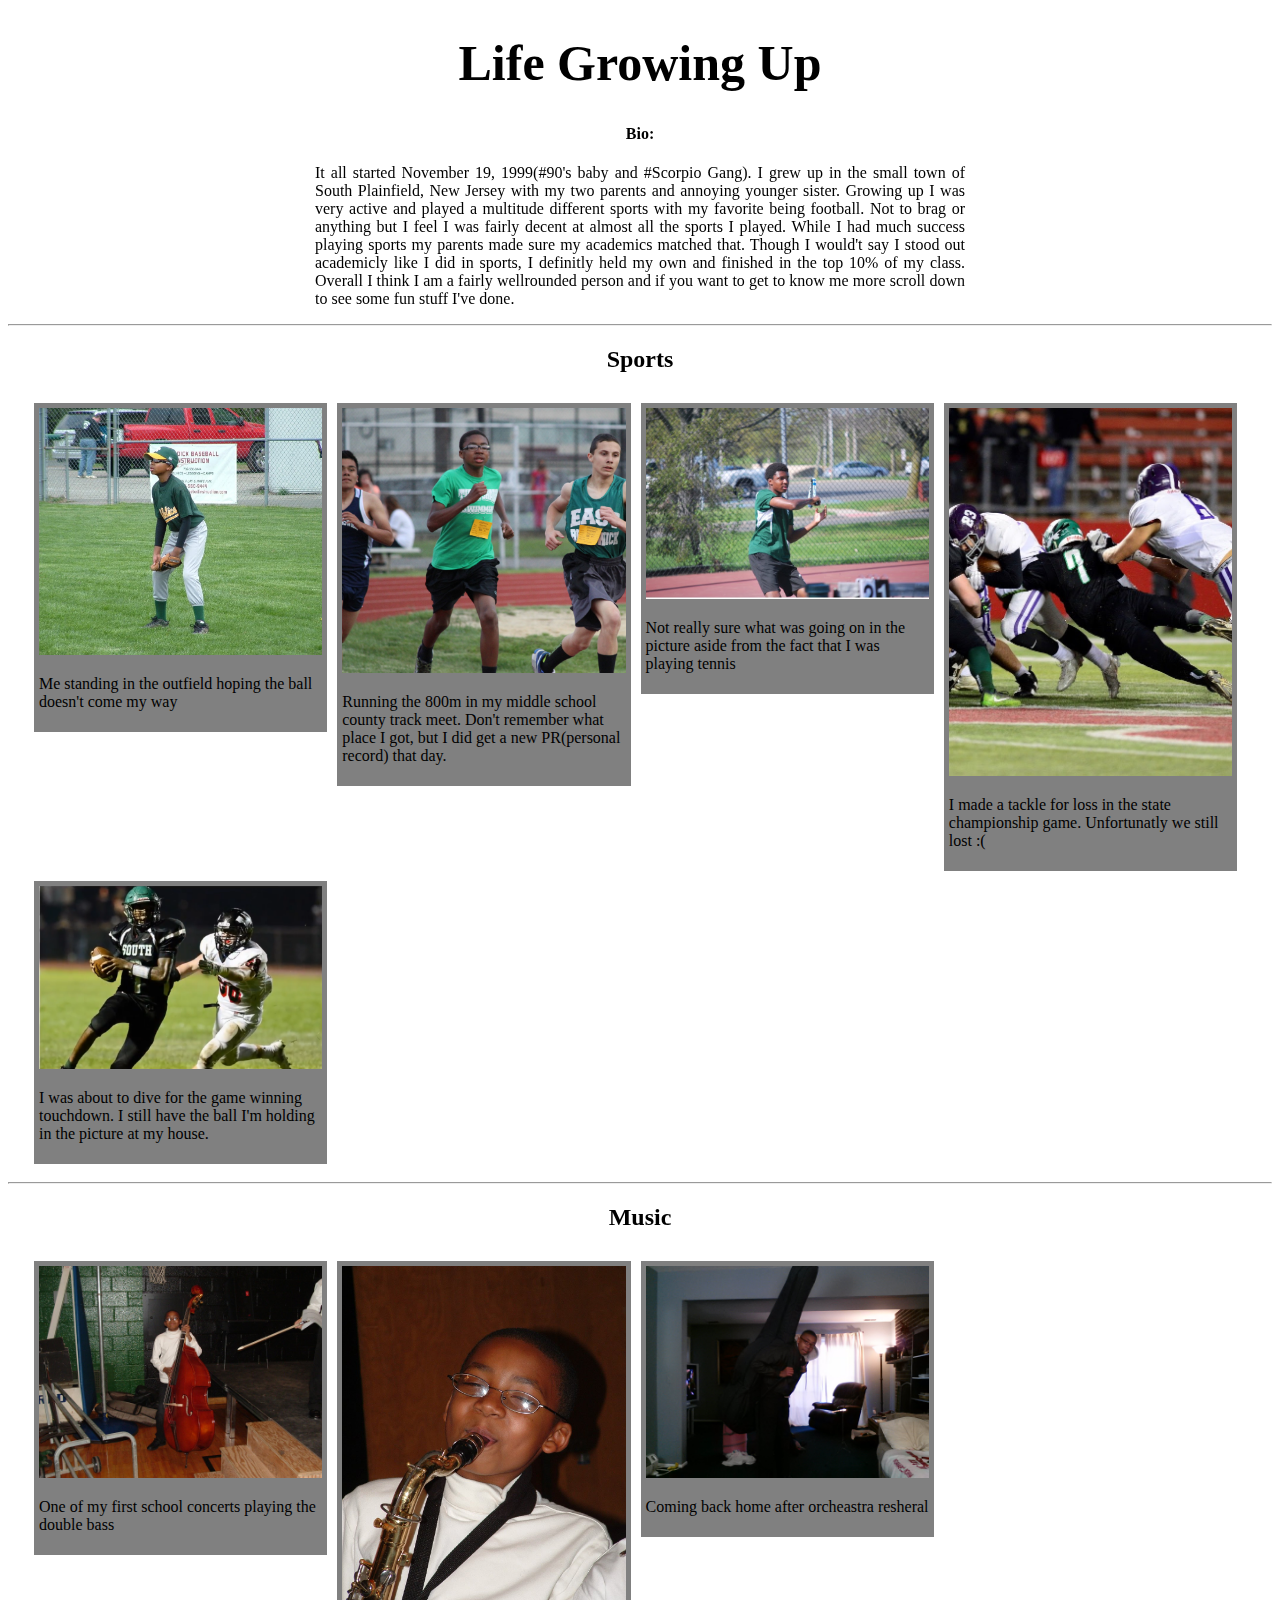
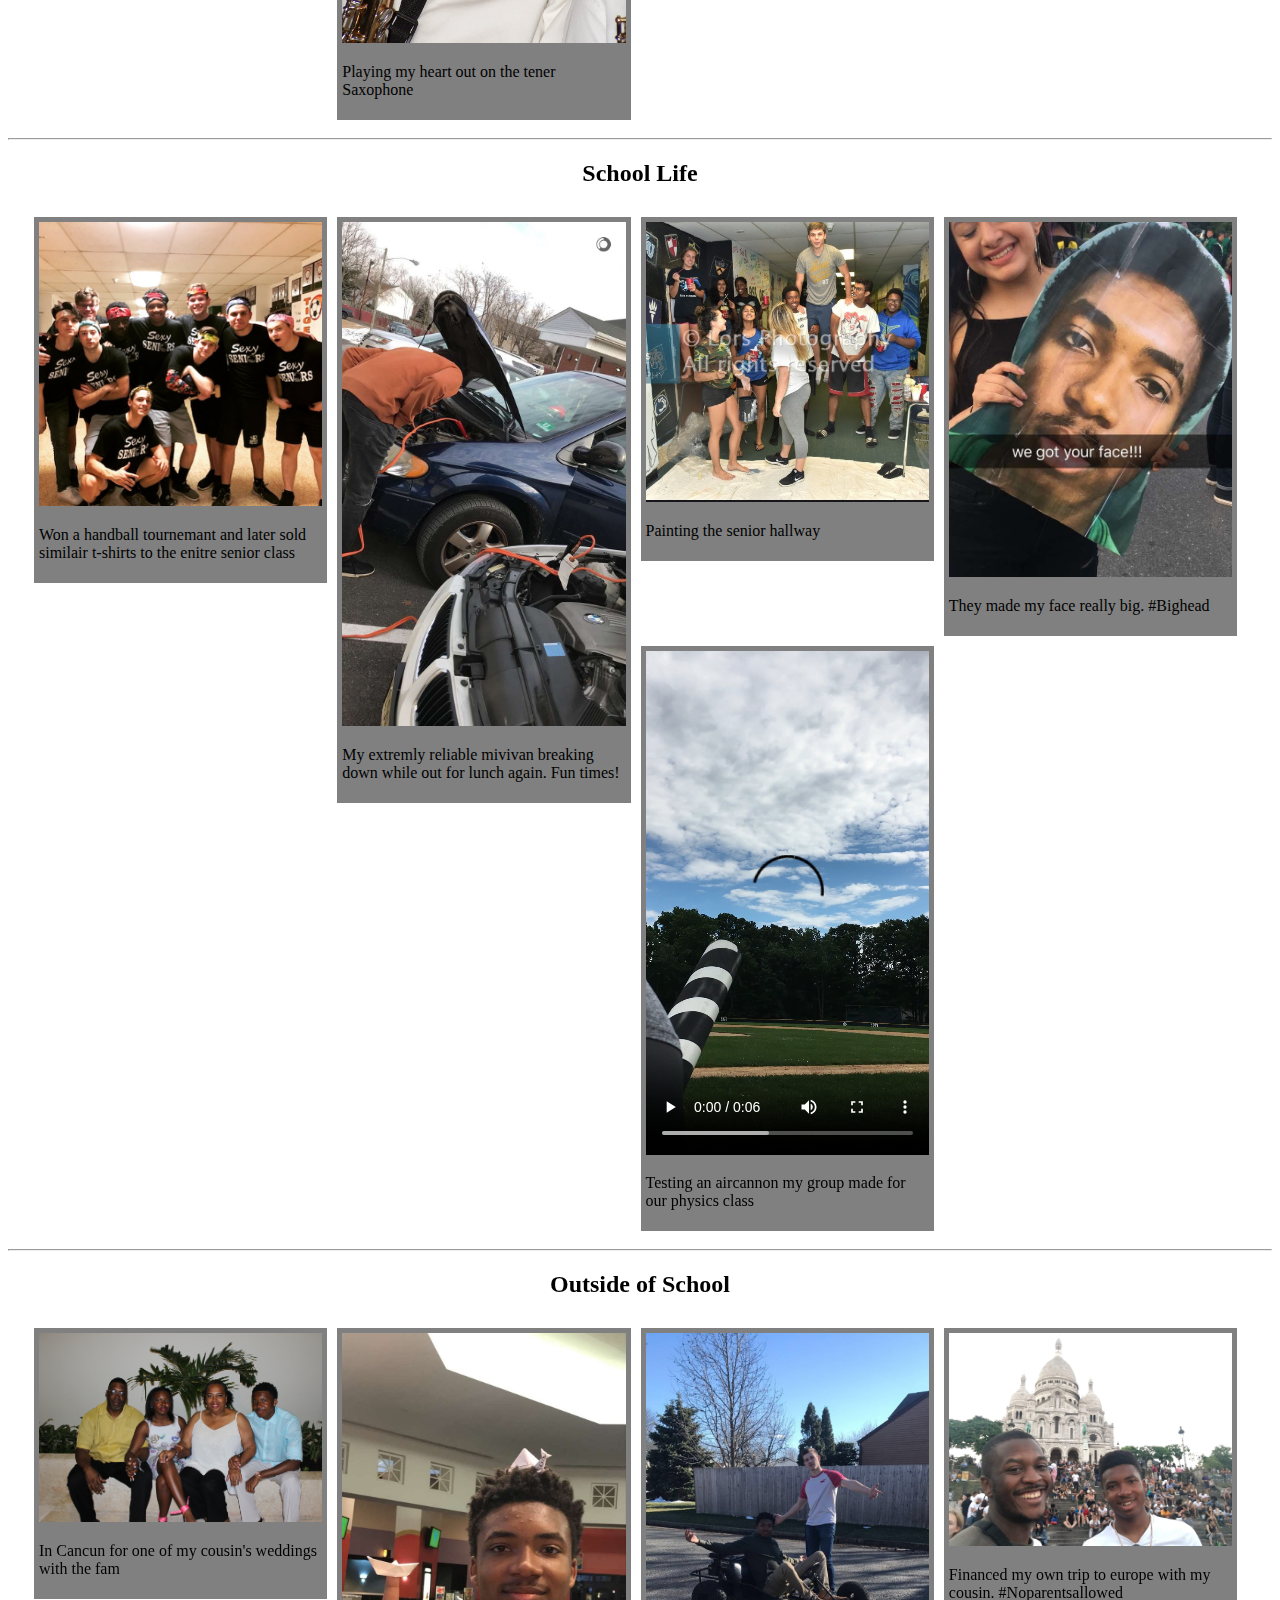
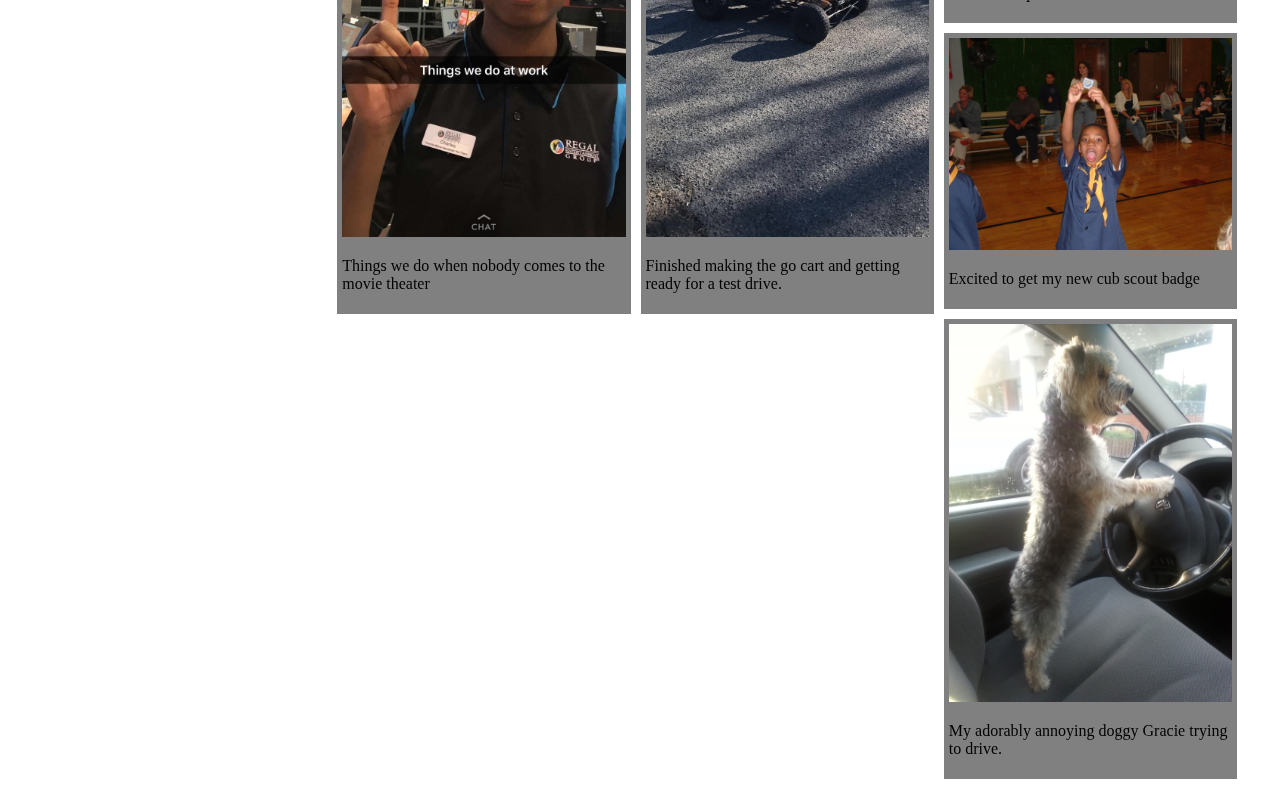
<file: portfolio/src/main/webapp/growing-up.html>
<!--#split life into multiple sections
#music section
#acidemic section
#extracurrilcur section
#outside of school section-->

<!DOCTYPE html>
<html>
    <head>
    <meta charset="UTF-8">
    <title>Growing Up</title>
    <link rel="stylesheet" href="style.css">
    <script src="script.js"></script>
  
  </head>

  <body>
      <div id="content" >
          <h1>Life Growing Up</h1>
          <h4>Bio:</h4>
          <p id="bio">
            It all started November 19, 1999(#90's baby and #Scorpio Gang). I grew up
            in the small town of South Plainfield, New Jersey with my two parents and 
            annoying younger sister. Growing up I was very active and played a multitude 
            different sports with my favorite being football. Not to brag or anything
            but I feel I was fairly decent at almost all the sports I played. While I 
            had much success playing sports my parents made sure my academics matched 
            that. Though I would't say I stood out academicly like I did in sports, I 
            definitly held my own and finished in the top 10% of my class. Overall I think 
            I am a fairly wellrounded person and if you want to get to know me more scroll 
            down to see some fun stuff I've done.
            
          </p>
      </div>
      <hr>
        <div class="main">

            <h2>Sports</h2>

            <div class="row">
                <div class="column">
                    <div class="content">
                         <img src="images/baseball.JPG" alt="Mountains" style="width:100%">
      
                         <p>Me standing in the outfield hoping the ball doesn't come my way</p>
                     </div>
                </div>
                <div class="column">
                    <div class="content">
                        <img src="images/track.JPG" alt="Lights" style="width:100%">
      
                        <p>Running the 800m in my middle school county track meet. Don't remember 
                        what place I got, but I did get a new PR(personal record) that day.</p>
                    </div>
                 </div>
                <div class="column">
                     <div class="content">
                         <img src="images/tennis.PNG" alt="Nature" style="width:100%">
     
                         <p>Not really sure what was going on in the picture aside from the fact that
                            I was playing tennis</p>
                    </div>
                </div>
                <div class="column">
                    <div class="content">
                        <img src="images/football2.PNG" alt="Mountains" style="width:100%">
     
                        <p>I made a tackle for loss in the state championship game. Unfortunatly 
                            we still lost :(</p>
                    </div>
                </div>
                <div class="column">
                    <div class="content">
                        <img src="images/football1.PNG" alt="Mountains" style="width:100%">
     
                        <p>I was about to dive for the game winning touchdown. I still have the ball 
                        I'm holding in the picture at my house.</p>
                    </div>
                </div>
            </div>

        </div>
        <hr>
 
        <div class="main">

        <h2>Music</h2>

            <div class="row">
                <div class="column">
                    <div class="content">
                        <img src="images/music1.JPG" alt="Mountains" style="width:100%">
      
                         <p>One of my first school concerts playing the double bass</p>
                    </div>
                </div>
                <div class="column">
                    <div class="content">
                        <img src="images/music3.JPG" alt="Lights" style="width:100%">
      
                        <p>Playing my heart out on the tener Saxophone</p>
                    </div>
                </div>
                <div class="column">
                    <div class="content">
                        <img src="images/music4.jpg" alt="Nature" style="width:100%">
     
                        <p>Coming back home after orcheastra resheral</p>
                    </div>
                </div>
  
            </div>

        </div>

        <hr>
 
        <div class="main">

            <h2>School Life</h2>

            <div class="row">
                <div class="column">
                    <div class="content">
                        <img src="images/school1.JPG" alt="Mountains" style="width:100%">
      
                         <p>Won a handball tournemant and later sold similair t-shirts to the enitre senior class</p>
                     </div>
                 </div>
                <div class="column">
                    <div class="content">
                        <img src="images/school2.PNG" alt="Lights" style="width:100%">
      
                        <p>My extremly reliable mivivan breaking down while out for lunch again. Fun times!</p>
                    </div>
                </div>
                <div class="column">
                    <div class="content">
                         <img src="images/school3.PNG" alt="Nature" style="width:100%">
     
                        <p>Painting the senior hallway</p>
                    </div>
                 </div>
                <div class="column">
                    <div class="content">
                        <img src="images/school4.PNG" alt="Nature" style="width:100%">
     
                        <p>They made my face really big. #Bighead</p>
                    </div>
                </div>
                <div class="column">
                    <div class="content">
                        <video controls>
                            <source src="images/aircannon.MP4" type="video/mp4">
         
                         </video>
     
                        <p>Testing an aircannon my group made for our physics class</p>
                    </div>
                </div>
  
            </div>

        </div>

        <hr>
 
        <div class="main">

        <h2>Outside of School</h2>

            <div class="row">
                <div class="column">
                    <div class="content">
                        <img src="images/out1.JPG" alt="Mountains" style="width:100%">
      
                        <p>In Cancun for one of my cousin's weddings with the fam</p>
                    </div>
                </div>
                <div class="column">
                    <div class="content">
                        <img src="images/out2.PNG" alt="Lights" style="width:100%">
      
                        <p>Things we do when nobody comes to the movie theater</p>
                    </div>
                </div>
                <div class="column">
                    <div class="content">
                        <img src="images/out3.JPG" alt="Nature" style="width:100%">
     
                        <p>Finished making the go cart and getting ready for a test drive.</p>
                    </div>
                </div>
                <div class="column">
                    <div class="content">
                        <img src="images/out4.JPG" alt="Nature" style="width:100%">
     
                        <p>Financed my own trip to europe with my cousin. #Noparentsallowed</p>
                    </div>
                </div>
                <div class="column">
                    <div class="content">
                        <img src="images/out5.JPG" alt="Nature" style="width:100%">
     
                        <p>Excited to get my new cub scout badge</p>
                    </div>
                </div>
                <div class="column">
                    <div class="content">
                        <img src="images/out6.jpg" alt="Nature" style="width:100%">
     
                        <p>My adorably annoying doggy Gracie trying to drive.</p>
                    </div>
                </div>
  
            </div>

        </div>

      
     
  </body>
</html>
</file>
<file: portfolio/src/main/webapp/style.css>
#content {
  margin-left: auto;
  margin-right: auto;
  width: 650px;
  text-align: center;
}
#bio{
text-align: justify;
}
#fun-fact-container {
  margin-top: 20px;
}

/* Center website */
.main {
  max-width: 1200px;
  margin: auto;
}

h1 {
  font-size: 50px;
  word-break: break-all;
}
h2{
    text-align: center
}

.row {
  margin: 8px -16px;
  
}
video{
    width: 100%;
}

/* Add padding BETWEEN each column */
.row,
.row > .column {
  padding: 5px;
}

/* Create four equal columns that floats next to each other */
.column {
  float: left;
  width: 24%;
}

/* Clear floats after rows */ 
.row:after {
  content: "";
  display: table;
  clear: both;
}

/* Content */
.content {
  background-color: gray;
  padding: 5px;
}

/* Responsive layout - makes a two column-layout instead of four columns */
@media screen and (max-width: 900px) {
  .column {
    width: 48%;
  }
}

/* Responsive layout - makes the two columns stack on top of each other instead of next to each other */
@media screen and (max-width: 600px) {
  .column {
    width: 100%;
  }
}

table, th, td {
  
  text-align: center;
}

.comment {
  border: black;
  display: flex;
  margin: 10px;
  padding: 10px;
  width: 300px;
  text-align: center;
}

.comment span {
  flex-grow: 1;
}

ul{
    text-align: center;
}
</file>
